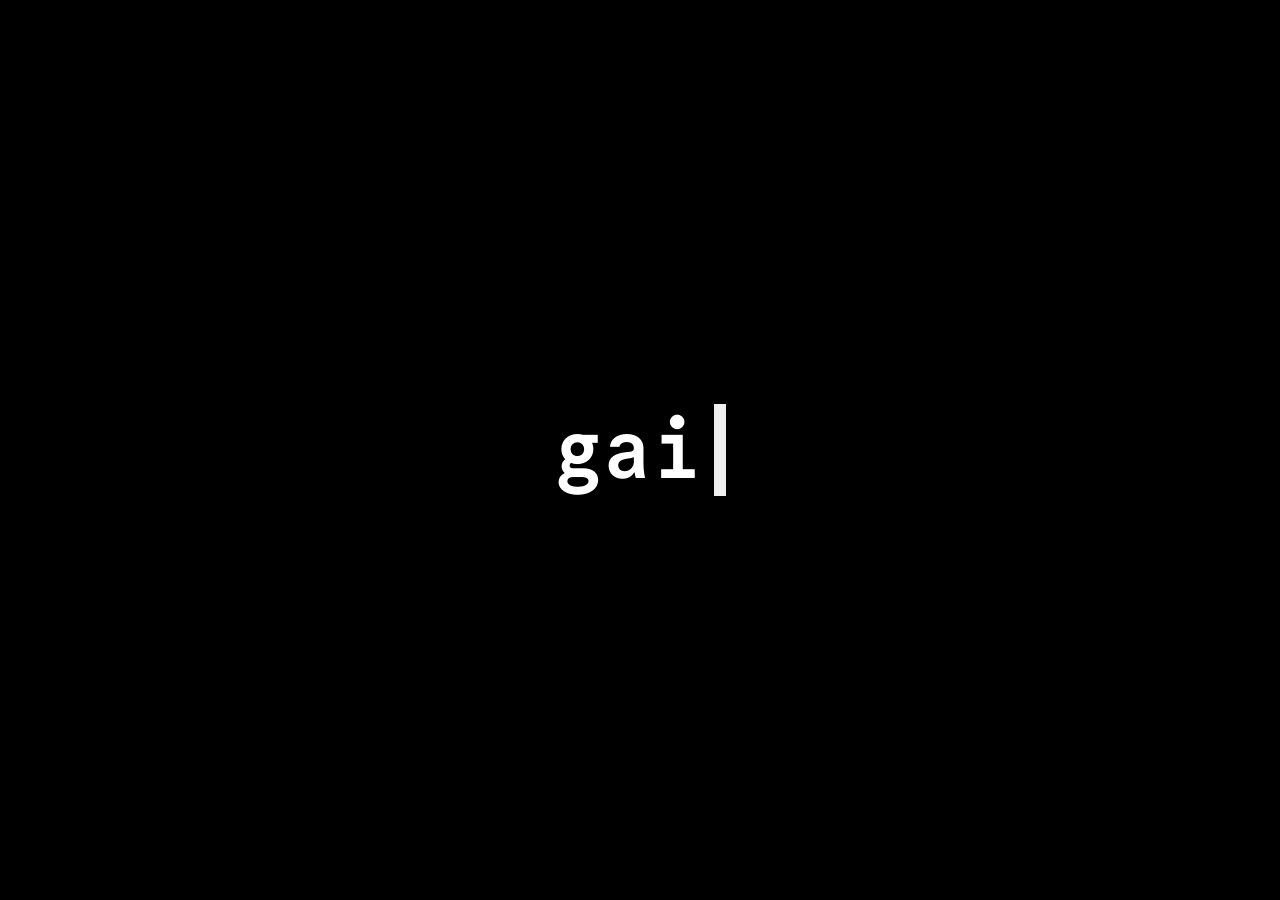
<file: index.html>
<!DOCTYPE html>
<html lang="en">
	<head>
		<meta charset="UTF-8">
		<meta name="viewport" content="width=device-width, initial-scale=1.0">
		<title>gai</title>
		<style>
			@font-face {
				font-family: 'CommitMono';
				src: url('CommitMono-400-Regular.otf') format('opentype');
				font-weight: 400;
			}
			
			@font-face {
				font-family: 'CommitMono';
				src: url('CommitMono-700-Regular.otf') format('opentype');
				font-weight: 700;
			}
			
			*, *::before, *::after {
				margin: 0;
				padding: 0;
				box-sizing: border-box;
			}
			
			html, body {
				width: 100%;
				height: 100%;
			}
			
			body {
				background-color: black;
				display: flex;
				align-items: center;
				justify-content: center;
				font-family: 'CommitMono', monospace;
				font-weight: 700;
			}
			
			.terminal {
				display: flex;
				align-items: center;
				font-size: clamp(2rem, 8vw, 5rem);
				color: white;
				letter-spacing: 0.02em;
			}
			
			.cursor {
				display: inline-block;
				width: 0.15em;
				height: 1.15em;
				background: #f0f0f0;
				margin-left: 0.15em;
				vertical-align: text-bottom;
				animation: blink 1s step-end infinite;
			}
			
			@keyframes blink {
				0%, 100% { opacity: 1; }
				50%       { opacity: 0; }
			}
		</style>
	</head>
	<body>
		<div class="terminal">
			<span>gai</span>
			<span class="cursor"></span>
		</div>
	</body>
</html>
</file>
